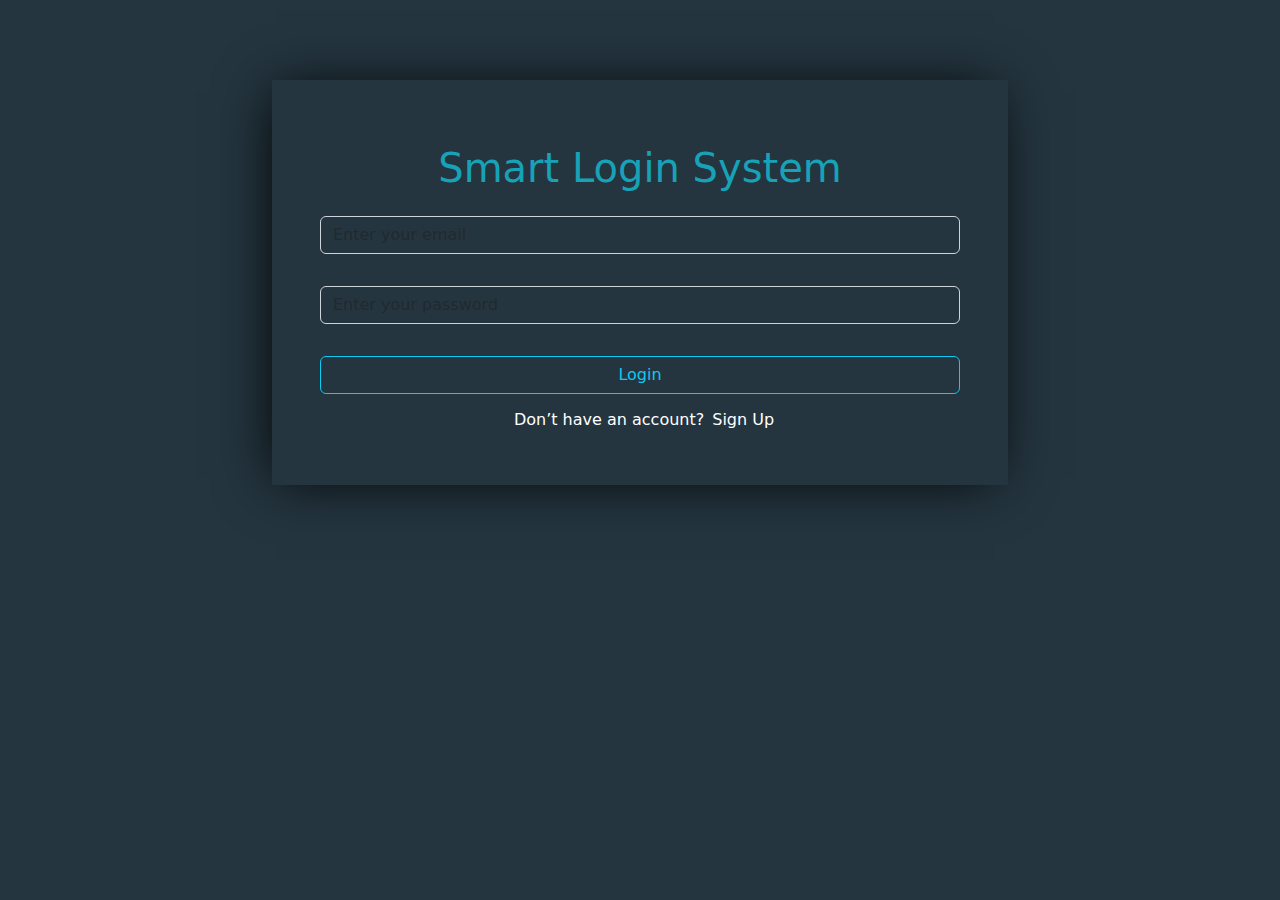
<file: index.html>
<!DOCTYPE html>
<html lang="en">
  <head>
    <meta charset="UTF-8" />
    <meta name="viewport" content="width=device-width, initial-scale=1.0" />
    <link rel="icon" href="imgs/bookmark.png" />
    <link rel="preconnect" href="https://fonts.googleapis.com" />
    <link rel="preconnect" href="https://fonts.gstatic.com" crossorigin />
    <link
      href="https://fonts.googleapis.com/css2?family=Montserrat:wght@100;200;300;400;500;600;700;800;900&family=Pacifico&display=swap"
      rel="stylesheet"
    />
    <link rel="stylesheet" href="CSS/all.min.css" />
    <link rel="stylesheet" href="CSS/bootstrap.min.css" />
    <link rel="stylesheet" href="CSS/style.css" />
    <title>LogIN</title>
  </head>
  <body>
    <div id="loginPage">
      <div class="container">
        <div class="row d-flex justify-content-center">
          <div class="col-8">
            <div class="logInWindow">
              <h1>Smart Login System</h1>
              <input
                id="enterEmailInp"
                class="form-control my-3"
                placeholder="Enter your email"
                type="email"
              />
              <input
                id="enterPasswordInp"
                class="form-control my-3"
                placeholder="Enter your password"
                type="password"
              />
              <span class="warningMsg fs-4 text-danger"></span>
              <button class="logInBtn btn btn-outline-info w-100 my-3">
                Login
              </button>
              <h5>Don’t have an account?<a href="signup.html">Sign Up</a></h5>
            </div>
          </div>
        </div>
      </div>
    </div>

    <script src="JS/index.js"></script>
  </body>
</html>
</file>
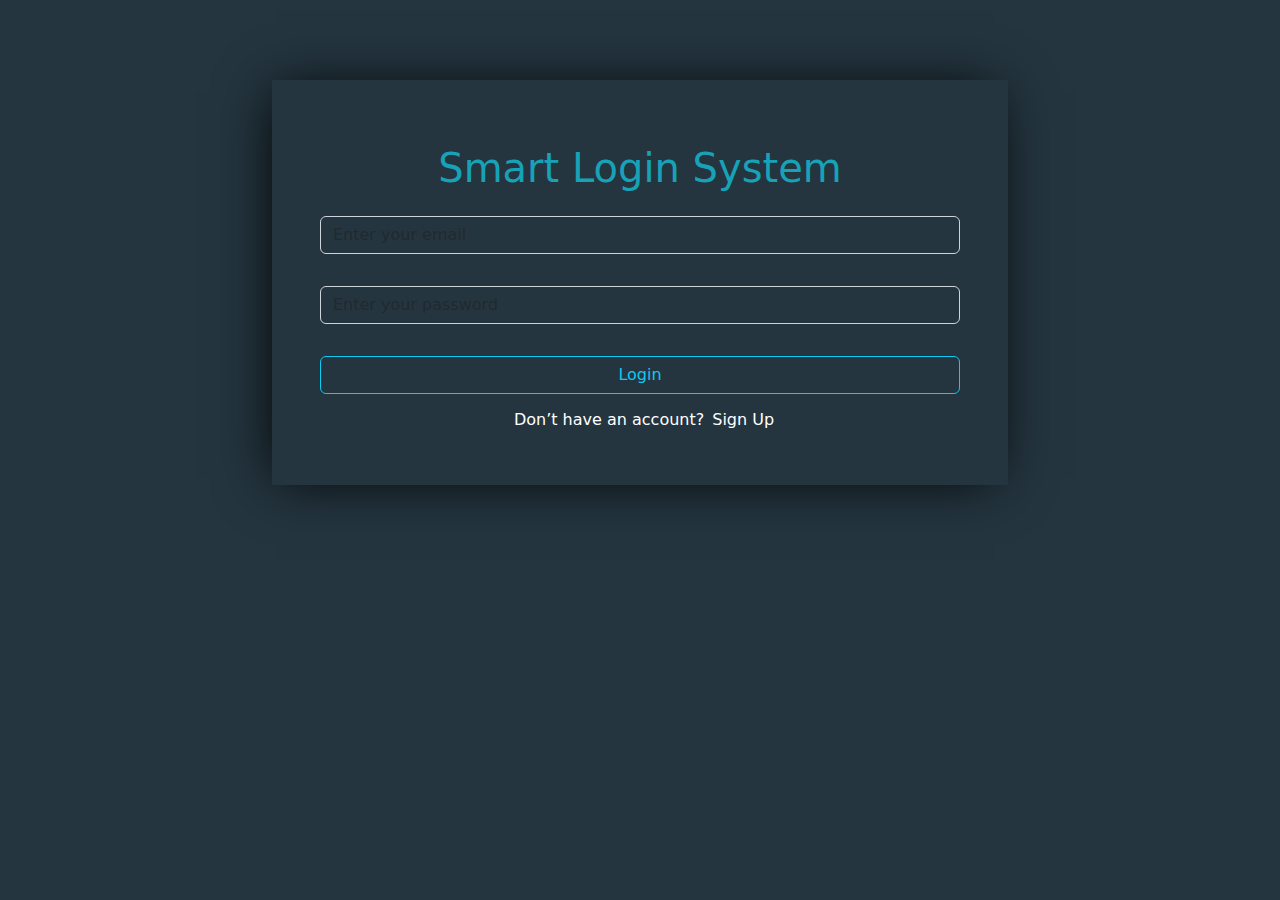
<file: home.html>
<!DOCTYPE html>
<html lang="en">
  <head>
    <meta charset="UTF-8" />
    <meta name="viewport" content="width=device-width, initial-scale=1.0" />
    <link rel="icon" href="imgs/bookmark.png" />
    <link rel="preconnect" href="https://fonts.googleapis.com" />
    <link rel="preconnect" href="https://fonts.gstatic.com" crossorigin />
    <link
      href="https://fonts.googleapis.com/css2?family=Montserrat:wght@100;200;300;400;500;600;700;800;900&family=Pacifico&display=swap"
      rel="stylesheet"
    />
    <link rel="stylesheet" href="CSS/all.min.css" />
    <link rel="stylesheet" href="CSS/bootstrap.min.css" />
    <link rel="stylesheet" href="CSS/style.css" />
    <title>Home</title>
  </head>
  <body>
    <div id="HomePage">
      <nav class="myNav navbar navbar-expand-lg navbar-dark group">
        <div class="container-fluid">
          <div class="row w-100">
            <div
              class="col-12 d-flex justify-content-center align-items-center flex-row justify-content-between"
            >
              <h1 class="text-uppercase">Smart Login</h1>
              <button class="nav-link btn btn-outline-warning">Logout</button>
            </div>
          </div>
        </div>
      </nav>
      <section>
        <div
          class="welcome d-flex justify-content-center align-items-center vh-100"
        >
          <h1 class="text-white"></h1>
        </div>
      </section>
    </div>
    <script src="JS/home.js"></script>
  </body>
</html>
</file>
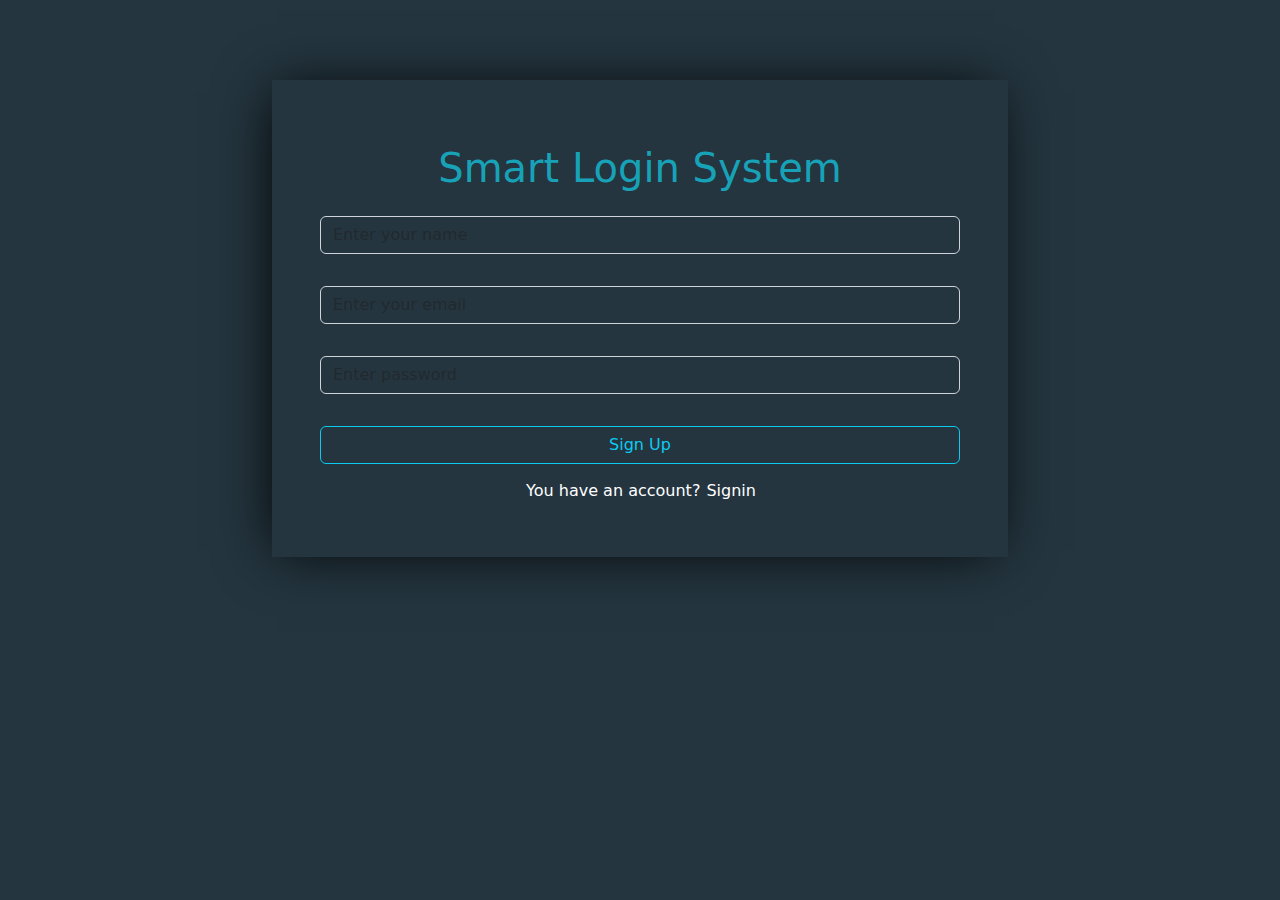
<file: signup.html>
<!DOCTYPE html>
<html lang="en">
  <head>
    <meta charset="UTF-8" />
    <meta name="viewport" content="width=device-width, initial-scale=1.0" />
    <link rel="icon" href="imgs/bookmark.png" />
    <link rel="preconnect" href="https://fonts.googleapis.com" />
    <link rel="preconnect" href="https://fonts.gstatic.com" crossorigin />
    <link
      href="https://fonts.googleapis.com/css2?family=Montserrat:wght@100;200;300;400;500;600;700;800;900&family=Pacifico&display=swap"
      rel="stylesheet"
    />
    <link rel="stylesheet" href="CSS/all.min.css" />
    <link rel="stylesheet" href="CSS/bootstrap.min.css" />
    <link rel="stylesheet" href="CSS/style.css" />
    <title>LogIN</title>
  </head>
  <body>
    <div id="signUpPage">
      <div class="container">
        <div class="row d-flex justify-content-center">
          <div class="col-8">
            <div class="logInWindow">
              <h1>Smart Login System</h1>
              <input
                id="yourNameInp"
                class="form-control my-3"
                placeholder="Enter your name"
                type="text"
              />
              <input
                id="yourEmailInp"
                class="form-control my-3"
                placeholder="Enter your email"
                type="email"
              />
              <div class="msgMail d-none w-100 justify-content-start">
                <span class="text-danger">
                  <i
                    class="fa-solid fa-circle me-1"
                    style="font-size: 0.5rem"
                  ></i
                  >must end with ".com"
                  <br />
                  <i
                    class="fa-solid fa-circle me-1"
                    style="font-size: 0.5rem"
                  ></i
                  >must contain "@"
                </span>
              </div>
              <input
                id="yourPasswordInp"
                class="form-control my-3"
                placeholder="Enter password"
                type="password"
              />
              <div class="msgPass d-none w-100 justify-content-start">
                <span class="text-danger">
                  <i
                    class="fa-solid fa-circle me-1"
                    style="font-size: 0.5rem"
                  ></i
                  >At least 6 characters(letters and numbers)
                  <br />
                  <i
                    class="fa-solid fa-circle me-1"
                    style="font-size: 0.5rem"
                  ></i
                  >at least one uppercase letter & lowercase letter
                </span>
              </div>
              <div class="msgSuc d-none justify-content-center text-success">
                Sign Up Success Please go to Sign in
              </div>
              <button
                class="btn btn-outline-info w-100 my-3"
                onclick="signUp()"
              >
                Sign Up
              </button>
              <h5>
                You have an account?<button
                  style="
                    background-color: transparent;
                    border: none;
                    color: white;
                  "
                >
                  Signin
                </button>
              </h5>
            </div>
          </div>
        </div>
      </div>
    </div>

    <script src="JS/signup.js"></script>
  </body>
</html>
</file>
<file: CSS/style.css>
body {
  background-color: #24353f;
}

.logInWindow {
  background-color: #24353f;
  box-shadow: -5px 2px 54px -9px rgba(0, 0, 0, 1);
  margin: 5rem auto;
  padding: 3rem;
  display: flex;
  align-items: center;
  justify-content: center;
  flex-direction: column;
}
.logInWindow h1 {
  color: #17a2b8;
  margin-top: 1rem;
}

.logInWindow input {
  background-color: transparent;
  border: 1px solid #ced4da;
}

.logInWindow h5,
.logInWindow h5 a {
  font-size: 1rem;
  color: #fff;
  text-decoration: none;
  padding-left: 0.5rem;
}

#HomePage .myNav {
  box-shadow: -5px 2px 54px -9px rgba(0, 0, 0, 1);
}

.myNav .row .col-12 ul li {
  list-style: none;
  padding: 1rem;
}

.myNav .row .col-12 button {
  padding: 0.5rem 1rem;
}
</file>
